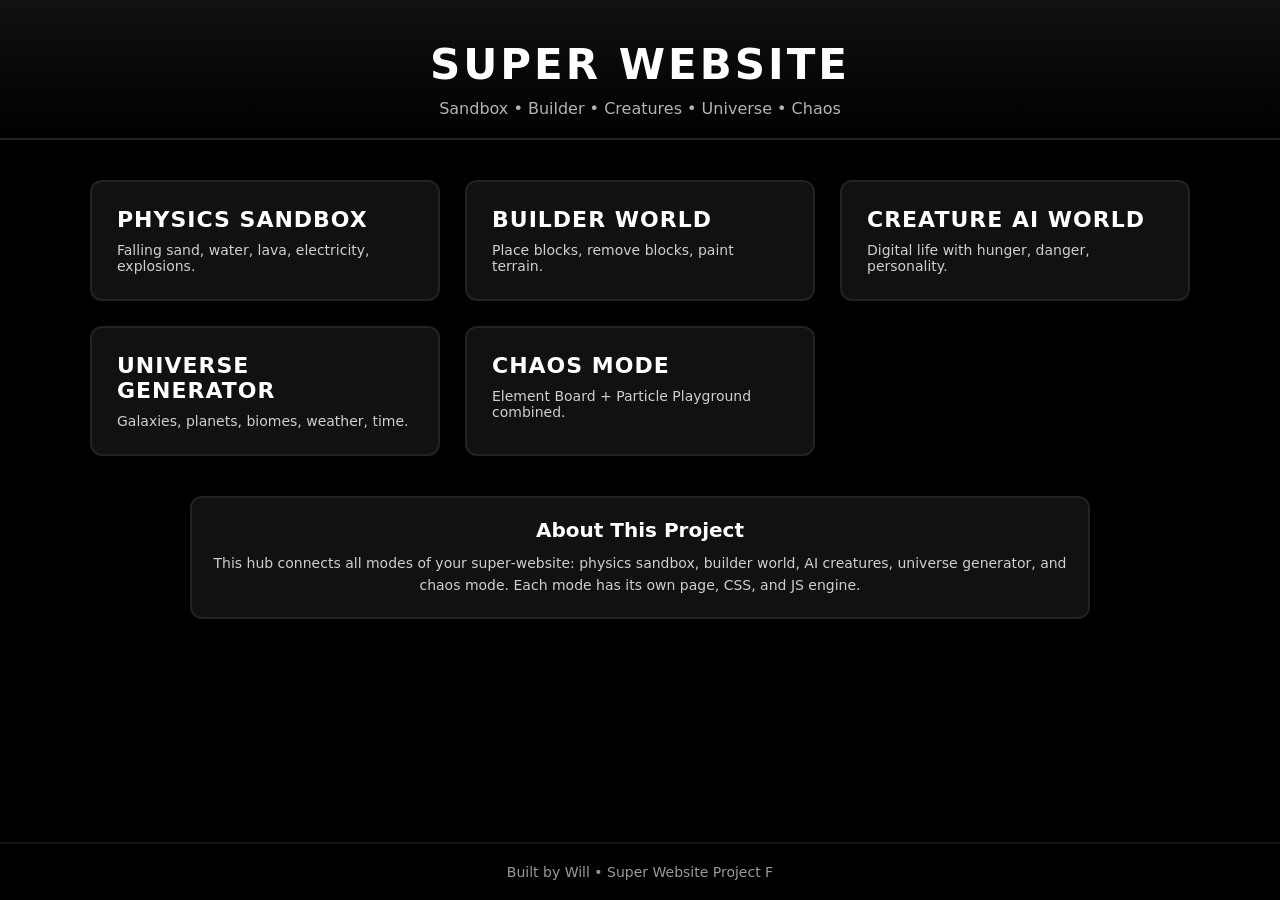
<file: index.html>
<!DOCTYPE html>
<html lang="en">
<head>
  <meta charset="UTF-8">
  <title>Super Website – Main Hub</title>
  <meta name="viewport" content="width=device-width, initial-scale=1.0">
  <link rel="stylesheet" href="css/global.css">
</head>
<body>
  <div id="app">
    <header class="main-header">
      <h1>Super Website</h1>
      <p class="subtitle">Sandbox • Builder • Creatures • Universe • Chaos</p>
    </header>

    <main class="main-menu">
      <section class="menu-grid">
        <a href="pages/sandbox.html" class="menu-card" data-mode="sandbox">
          <h2>Physics Sandbox</h2>
          <p>Falling sand, water, lava, electricity, explosions.</p>
        </a>

        <a href="pages/builder.html" class="menu-card" data-mode="builder">
          <h2>Builder World</h2>
          <p>Place blocks, remove blocks, paint terrain.</p>
        </a>

        <a href="pages/creatures.html" class="menu-card" data-mode="creatures">
          <h2>Creature AI World</h2>
          <p>Digital life with hunger, danger, personality.</p>
        </a>

        <a href="pages/universe.html" class="menu-card" data-mode="universe">
          <h2>Universe Generator</h2>
          <p>Galaxies, planets, biomes, weather, time.</p>
        </a>

        <a href="pages/chaos.html" class="menu-card" data-mode="chaos">
          <h2>Chaos Mode</h2>
          <p>Element Board + Particle Playground combined.</p>
        </a>
      </section>

      <section class="info-panel">
        <h3>About This Project</h3>
        <p>
          This hub connects all modes of your super‑website: physics sandbox, builder world,
          AI creatures, universe generator, and chaos mode. Each mode has its own page, CSS, and JS engine.
        </p>
      </section>
    </main>

    <footer class="main-footer">
      <span>Built by Will • Super Website Project F</span>
    </footer>
  </div>

  <script src="js/ui.js" defer></script>
</body>
</html>
</file>
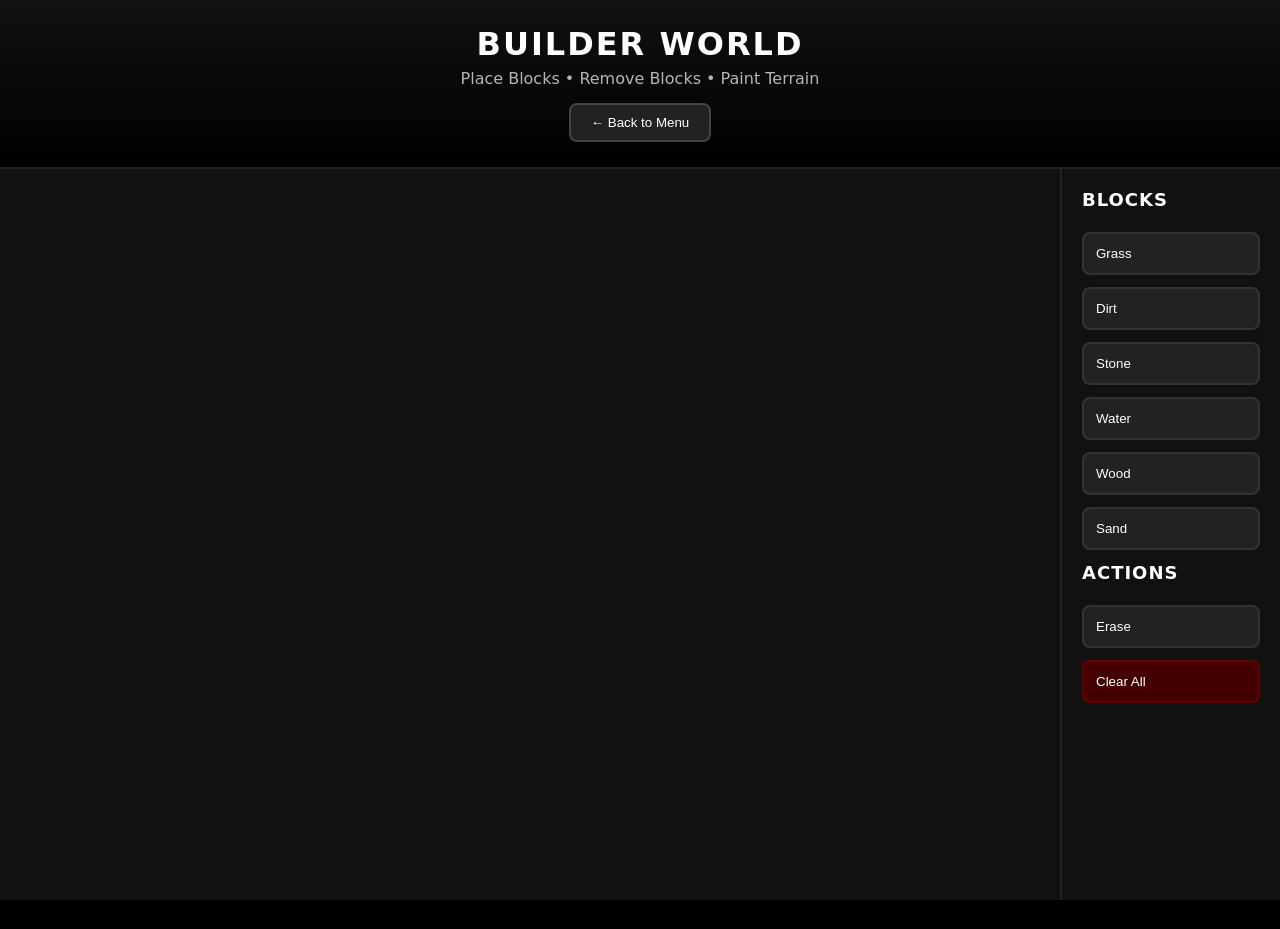
<file: pages/builder.html>
<!DOCTYPE html>
<html lang="en">
<head>
  <meta charset="UTF-8">
  <title>Builder World</title>
  <meta name="viewport" content="width=device-width, initial-scale=1.0">

  <!-- Page-specific CSS -->
  <link rel="stylesheet" href="../css/builder.css">

  <!-- Global UI -->
  <link rel="stylesheet" href="../css/global.css">
</head>
<body>

  <div id="builder-app">

    <!-- Header -->
    <header class="builder-header">
      <h1>Builder World</h1>
      <p>Place Blocks • Remove Blocks • Paint Terrain</p>

      <button class="back-btn" onclick="goToPage('../index.html')">← Back to Menu</button>
    </header>

    <!-- Main Builder Area -->
    <main class="builder-main">

      <!-- World Grid -->
      <canvas id="builder-canvas"></canvas>

      <!-- Tools Panel -->
      <div class="builder-tools">
        <h3>Blocks</h3>

        <button class="block-btn" data-block="grass">Grass</button>
        <button class="block-btn" data-block="dirt">Dirt</button>
        <button class="block-btn" data-block="stone">Stone</button>
        <button class="block-btn" data-block="water">Water</button>
        <button class="block-btn" data-block="wood">Wood</button>
        <button class="block-btn" data-block="sand">Sand</button>

        <h3>Actions</h3>
        <button class="block-btn" data-block="erase">Erase</button>
        <button class="block-btn danger" data-block="clear">Clear All</button>
      </div>

    </main>

  </div>

  <!-- JS Engines -->
  <script src="../js/ui.js" defer></script>
  <script src="../js/worldgen.js" defer></script>
  <script src="../js/engine.js" defer></script>

</body>
</html>
</file>
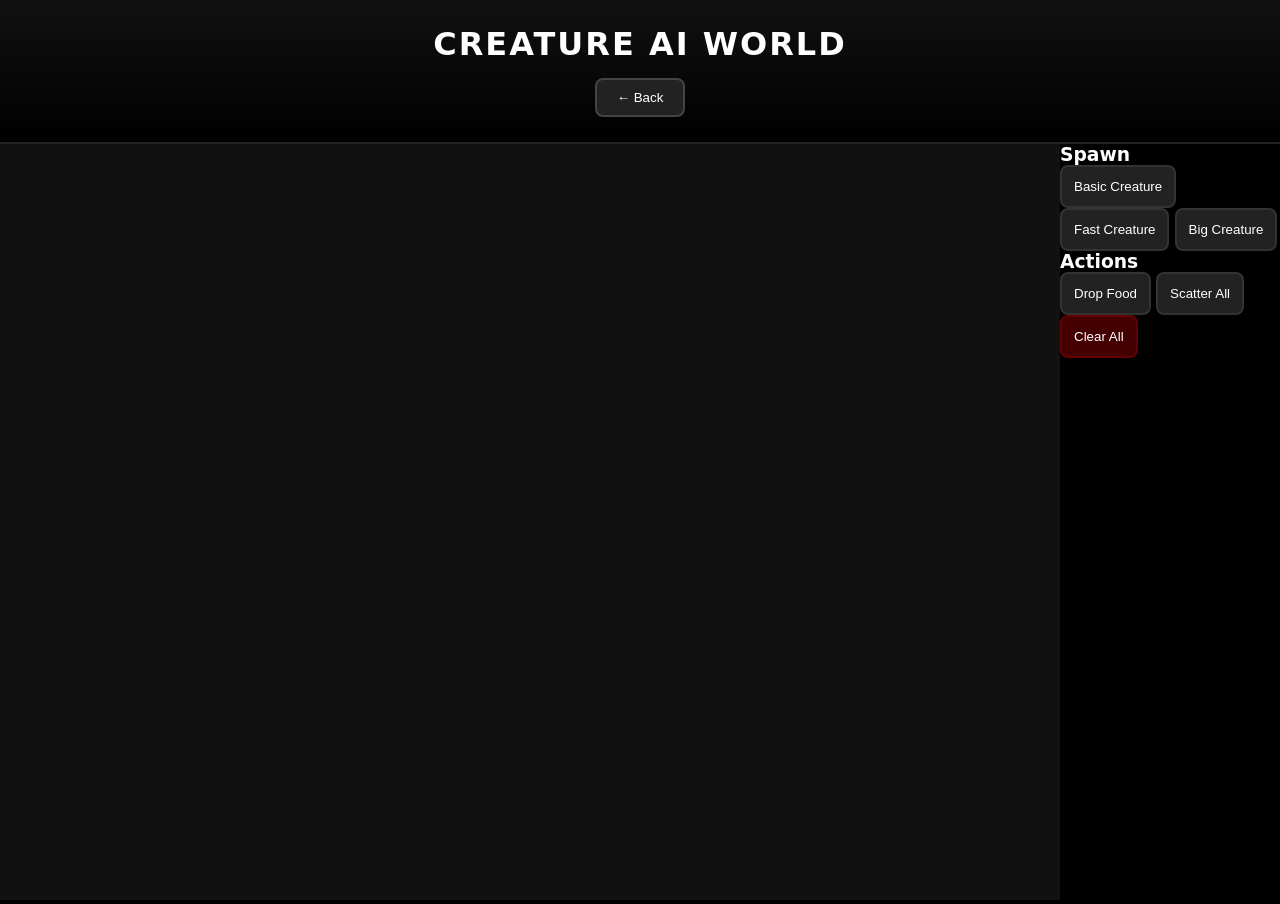
<file: pages/creatures.html>
<!DOCTYPE html>
<html lang="en">
<head>
  <meta charset="UTF-8">
  <title>Creature AI World</title>
  <meta name="viewport" content="width=device-width, initial-scale=1.0">

  <link rel="stylesheet" href="../css/creatures.css">
  <link rel="stylesheet" href="../css/global.css">
</head>
<body>

  <div class="creature-header">
    <h1>Creature AI World</h1>
    <button class="back-btn" onclick="goToPage('../index.html')">← Back</button>
  </div>

  <div class="creature-main">
    <canvas id="creature-canvas"></canvas>

    <div class="creature-panel">
      <h3>Spawn</h3>
      <button class="creature-btn" data-spawn="basic">Basic Creature</button>
      <button class="creature-btn" data-spawn="fast">Fast Creature</button>
      <button class="creature-btn" data-spawn="big">Big Creature</button>

      <h3>Actions</h3>
      <button class="creature-btn" data-action="food">Drop Food</button>
      <button class="creature-btn" data-action="scatter">Scatter All</button>
      <button class="creature-btn danger" data-action="clear">Clear All</button>
    </div>
  </div>

  <script src="../js/ai.js" defer></script>
  <script src="../js/engine.js" defer></script>
  <script src="../js/ui.js" defer></script>

</body>
</html>
</file>
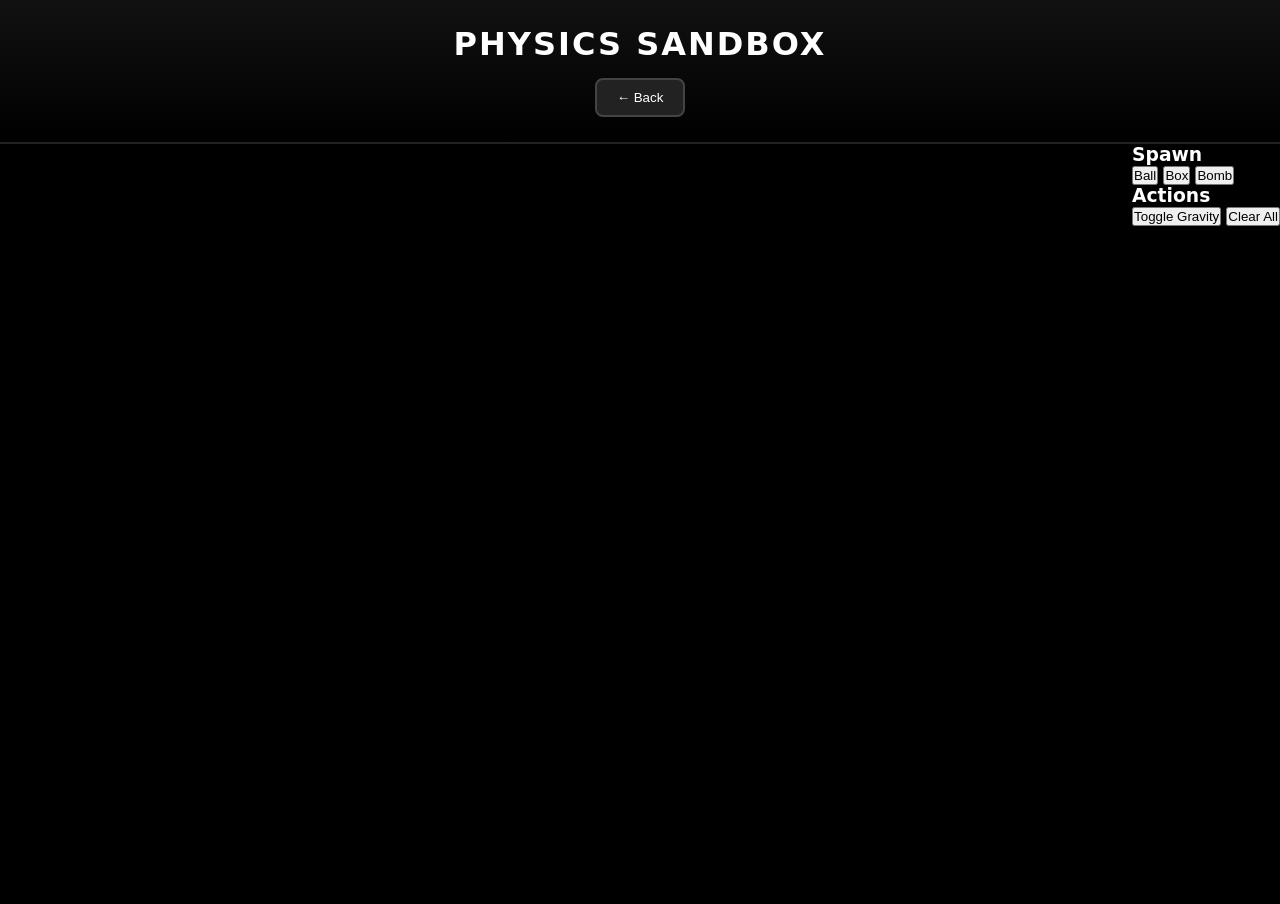
<file: pages/sandbox.html>
<!DOCTYPE html>
<html lang="en">
<head>
  <meta charset="UTF-8">
  <title>Physics Sandbox</title>
  <meta name="viewport" content="width=device-width, initial-scale=1.0">

  <link rel="stylesheet" href="../css/sandbox.css">
  <link rel="stylesheet" href="../css/global.css">
</head>
<body>

  <div class="sandbox-header">
    <h1>Physics Sandbox</h1>
    <button class="back-btn" onclick="goToPage('../index.html')">← Back</button>
  </div>

  <div class="sandbox-main">
    <canvas id="sandbox-canvas"></canvas>

    <div class="sandbox-panel">
      <h3>Spawn</h3>
      <button class="sandbox-btn" data-spawn="ball">Ball</button>
      <button class="sandbox-btn" data-spawn="box">Box</button>
      <button class="sandbox-btn" data-spawn="bomb">Bomb</button>

      <h3>Actions</h3>
      <button class="sandbox-btn" data-action="gravity">Toggle Gravity</button>
      <button class="sandbox-btn danger" data-action="clear">Clear All</button>
    </div>
  </div>

  <script src="../js/physics.js" defer></script>
  <script src="../js/engine.js" defer></script>
  <script src="../js/ui.js" defer></script>

</body>
</html>
</file>
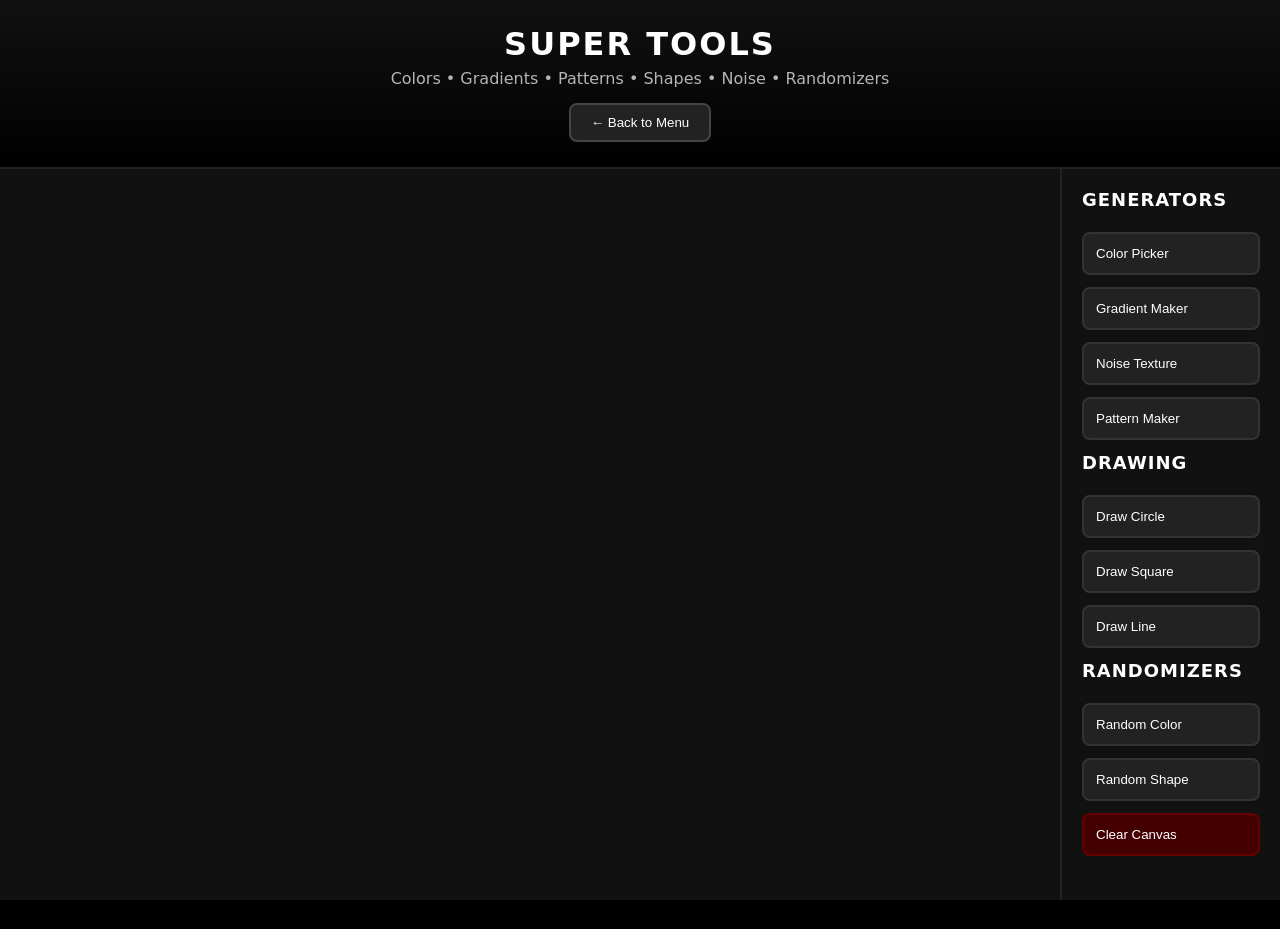
<file: pages/tools.html>
<!DOCTYPE html>
<html lang="en">
<head>
  <meta charset="UTF-8">
  <title>Super Tools</title>
  <meta name="viewport" content="width=device-width, initial-scale=1.0">

  <!-- Page-specific CSS -->
  <link rel="stylesheet" href="../css/tools.css">

  <!-- Global UI -->
  <link rel="stylesheet" href="../css/global.css">
</head>
<body>

  <div id="tools-app">

    <!-- Header -->
    <header class="tools-header">
      <h1>Super Tools</h1>
      <p>Colors • Gradients • Patterns • Shapes • Noise • Randomizers</p>

      <button class="back-btn" onclick="goToPage('../index.html')">← Back to Menu</button>
    </header>

    <!-- Main Tools Area -->
    <main class="tools-main">

      <!-- Tools Canvas -->
      <canvas id="tools-canvas"></canvas>

      <!-- Tools Panel -->
      <div class="tools-panel">
        <h3>Generators</h3>

        <button class="tool-btn" data-tool="color">Color Picker</button>
        <button class="tool-btn" data-tool="gradient">Gradient Maker</button>
        <button class="tool-btn" data-tool="noise">Noise Texture</button>
        <button class="tool-btn" data-tool="pattern">Pattern Maker</button>

        <h3>Drawing</h3>
        <button class="tool-btn" data-tool="circle">Draw Circle</button>
        <button class="tool-btn" data-tool="square">Draw Square</button>
        <button class="tool-btn" data-tool="line">Draw Line</button>

        <h3>Randomizers</h3>
        <button class="tool-btn" data-tool="randomColor">Random Color</button>
        <button class="tool-btn" data-tool="randomShape">Random Shape</button>

        <button class="tool-btn danger" data-tool="clear">Clear Canvas</button>
      </div>

    </main>

  </div>

  <!-- JS Engines -->
  <script src="../js/ui.js" defer></script>
  <script src="../js/tools.js" defer></script>
  <script src="../js/engine.js" defer></script>

</body>
</html>
</file>
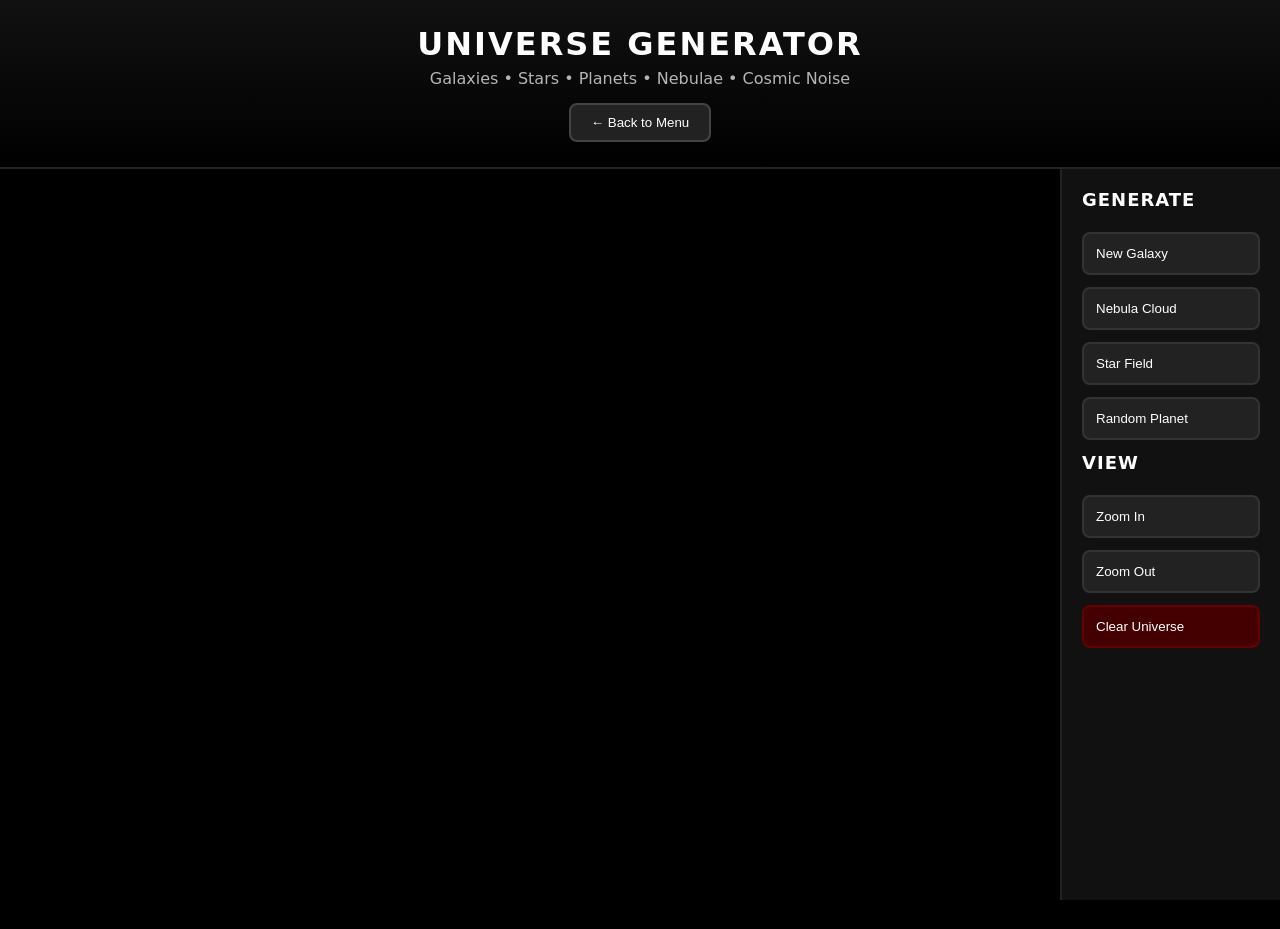
<file: pages/universe.html>
<!DOCTYPE html>
<html lang="en">
<head>
  <meta charset="UTF-8">
  <title>Universe Generator</title>
  <meta name="viewport" content="width=device-width, initial-scale=1.0">

  <!-- Page-specific CSS -->
  <link rel="stylesheet" href="../css/universe.css">

  <!-- Global UI -->
  <link rel="stylesheet" href="../css/global.css">
</head>
<body>

  <div id="universe-app">

    <!-- Header -->
    <header class="universe-header">
      <h1>Universe Generator</h1>
      <p>Galaxies • Stars • Planets • Nebulae • Cosmic Noise</p>

      <button class="back-btn" onclick="goToPage('../index.html')">← Back to Menu</button>
    </header>

    <!-- Main Universe Area -->
    <main class="universe-main">

      <!-- Universe Canvas -->
      <canvas id="universe-canvas"></canvas>

      <!-- Tools Panel -->
      <div class="universe-tools">
        <h3>Generate</h3>

        <button class="universe-btn" data-action="galaxy">New Galaxy</button>
        <button class="universe-btn" data-action="nebula">Nebula Cloud</button>
        <button class="universe-btn" data-action="stars">Star Field</button>
        <button class="universe-btn" data-action="planet">Random Planet</button>

        <h3>View</h3>
        <button class="universe-btn" data-action="zoomIn">Zoom In</button>
        <button class="universe-btn" data-action="zoomOut">Zoom Out</button>

        <button class="universe-btn danger" data-action="clear">Clear Universe</button>
      </div>

    </main>

  </div>

  <!-- JS Engines -->
  <script src="../js/ui.js" defer></script>
  <script src="../js/weather.js" defer></script>
  <script src="../js/worldgen.js" defer></script>
  <script src="../js/engine.js" defer></script>

</body>
</html>
</file>
<file: css/global.css>
/* --------------------------------------------------
   GLOBAL RESET
-------------------------------------------------- */
* {
  margin: 0;
  padding: 0;
  box-sizing: border-box;
}

html, body {
  width: 100%;
  height: 100%;
  background: #000;
  color: #fff;
  font-family: system-ui, Arial, sans-serif;
  overflow-x: hidden;
}

/* --------------------------------------------------
   MAIN APP WRAPPER
-------------------------------------------------- */
#app {
  display: flex;
  flex-direction: column;
  min-height: 100vh;
}

/* --------------------------------------------------
   HEADER
-------------------------------------------------- */
.main-header {
  text-align: center;
  padding: 40px 20px 20px;
  background: linear-gradient(180deg, #111, #000);
  border-bottom: 2px solid #222;
}

.main-header h1 {
  font-size: 42px;
  letter-spacing: 3px;
  text-transform: uppercase;
  font-weight: 800;
}

.subtitle {
  margin-top: 10px;
  font-size: 16px;
  opacity: 0.7;
}

/* --------------------------------------------------
   MAIN MENU GRID
-------------------------------------------------- */
.main-menu {
  flex: 1;
  padding: 40px 20px;
  display: flex;
  flex-direction: column;
  align-items: center;
}

.menu-grid {
  width: 100%;
  max-width: 1100px;
  display: grid;
  grid-template-columns: repeat(auto-fit, minmax(260px, 1fr));
  gap: 25px;
  margin-bottom: 40px;
}

/* --------------------------------------------------
   MENU CARDS
-------------------------------------------------- */
.menu-card {
  display: block;
  padding: 25px;
  background: #111;
  border: 2px solid #222;
  border-radius: 12px;
  text-decoration: none;
  color: #fff;
  transition: transform 0.2s ease, box-shadow 0.2s ease, border-color 0.2s ease;
}

.menu-card h2 {
  font-size: 22px;
  margin-bottom: 10px;
  text-transform: uppercase;
  letter-spacing: 1px;
}

.menu-card p {
  font-size: 14px;
  opacity: 0.8;
}

/* Hover effects */
.menu-card:hover {
  transform: translateY(-6px);
  border-color: #fff;
  box-shadow: 0 0 20px rgba(255,255,255,0.2);
}

/* --------------------------------------------------
   INFO PANEL
-------------------------------------------------- */
.info-panel {
  max-width: 900px;
  text-align: center;
  padding: 20px;
  background: #111;
  border: 2px solid #222;
  border-radius: 12px;
}

.info-panel h3 {
  font-size: 20px;
  margin-bottom: 10px;
}

.info-panel p {
  font-size: 14px;
  opacity: 0.8;
  line-height: 1.6;
}

/* --------------------------------------------------
   FOOTER
-------------------------------------------------- */
.main-footer {
  text-align: center;
  padding: 20px;
  background: #000;
  border-top: 2px solid #222;
  font-size: 14px;
  opacity: 0.6;
}
</file>
<file: css/builder.css>
/* --------------------------------------------------
   BUILDER WORLD — PAGE STYLES
-------------------------------------------------- */

body {
  background: #000;
  color: #fff;
  font-family: system-ui, Arial, sans-serif;
  overflow: hidden;
}

/* --------------------------------------------------
   HEADER
-------------------------------------------------- */
.builder-header {
  text-align: center;
  padding: 25px 20px;
  background: linear-gradient(180deg, #111, #000);
  border-bottom: 2px solid #222;
}

.builder-header h1 {
  font-size: 32px;
  text-transform: uppercase;
  letter-spacing: 2px;
  font-weight: 800;
}

.builder-header p {
  opacity: 0.7;
  margin-top: 6px;
}

.back-btn {
  margin-top: 15px;
  padding: 10px 20px;
  background: #222;
  border: 2px solid #444;
  border-radius: 8px;
  color: #fff;
  cursor: pointer;
  transition: 0.2s;
}

.back-btn:hover {
  background: #444;
  border-color: #fff;
}

/* --------------------------------------------------
   MAIN BUILDER AREA
-------------------------------------------------- */
.builder-main {
  display: flex;
  height: calc(100vh - 140px);
}

/* Canvas (world grid) */
#builder-canvas {
  flex: 1;
  background: #111;
  display: block;
  cursor: crosshair;
}

/* --------------------------------------------------
   TOOLS PANEL
-------------------------------------------------- */
.builder-tools {
  width: 220px;
  background: #111;
  border-left: 2px solid #222;
  padding: 20px;
  display: flex;
  flex-direction: column;
  gap: 12px;
}

.builder-tools h3 {
  font-size: 18px;
  margin-bottom: 10px;
  text-transform: uppercase;
  letter-spacing: 1px;
}

/* Block buttons */
.block-btn {
  padding: 12px;
  background: #222;
  border: 2px solid #333;
  border-radius: 8px;
  color: #fff;
  cursor: pointer;
  text-align: left;
  transition: 0.2s;
}

.block-btn:hover {
  background: #333;
  border-color: #fff;
}

.block-btn.danger {
  background: #400;
  border-color: #600;
}

.block-btn.danger:hover {
  background: #600;
  border-color: #f00;
}
</file>
<file: css/creatures.css>
/* --------------------------------------------------
   CREATURE AI WORLD — PAGE STYLES
-------------------------------------------------- */

body {
  background: #000;
  color: #fff;
  font-family: system-ui, Arial, sans-serif;
  overflow: hidden;
}

/* --------------------------------------------------
   HEADER
-------------------------------------------------- */
.creature-header {
  text-align: center;
  padding: 25px 20px;
  background: linear-gradient(180deg, #111, #000);
  border-bottom: 2px solid #222;
}

.creature-header h1 {
  font-size: 32px;
  text-transform: uppercase;
  letter-spacing: 2px;
  font-weight: 800;
}

.creature-header p {
  opacity: 0.7;
  margin-top: 6px;
}

.back-btn {
  margin-top: 15px;
  padding: 10px 20px;
  background: #222;
  border: 2px solid #444;
  border-radius: 8px;
  color: #fff;
  cursor: pointer;
  transition: 0.2s;
}

.back-btn:hover {
  background: #444;
  border-color: #fff;
}

/* --------------------------------------------------
   MAIN CREATURE AREA
-------------------------------------------------- */
.creature-main {
  display: flex;
  height: calc(100vh - 140px);
}

/* Canvas (creature world) */
#creature-canvas {
  flex: 1;
  background: #111;
  display: block;
  cursor: crosshair;
}

/* --------------------------------------------------
   TOOLS PANEL
-------------------------------------------------- */
.creature-tools {
  width: 220px;
  background: #111;
  border-left: 2px solid #222;
  padding: 20px;
  display: flex;
  flex-direction: column;
  gap: 12px;
}

.creature-tools h3 {
  font-size: 18px;
  margin-bottom: 10px;
  text-transform: uppercase;
  letter-spacing: 1px;
}

/* Creature buttons */
.creature-btn {
  padding: 12px;
  background: #222;
  border: 2px solid #333;
  border-radius: 8px;
  color: #fff;
  cursor: pointer;
  text-align: left;
  transition: 0.2s;
}

.creature-btn:hover {
  background: #333;
  border-color: #fff;
}

.creature-btn.danger {
  background: #400;
  border-color: #600;
}

.creature-btn.danger:hover {
  background: #600;
  border-color: #f00;
}
</file>
<file: css/sandbox.css>
/* --------------------------------------------------
   PHYSICS SANDBOX — PAGE STYLES
-------------------------------------------------- */

body {
  background: #000;
  color: #fff;
  font-family: system-ui, Arial, sans-serif;
  overflow: hidden;
}

/* --------------------------------------------------
   HEADER
-------------------------------------------------- */
.sandbox-header {
  text-align: center;
  padding: 25px 20px;
  background: linear-gradient(180deg, #111, #000);
  border-bottom: 2px solid #222;
}

.sandbox-header h1 {
  font-size: 32px;
  text-transform: uppercase;
  letter-spacing: 2px;
  font-weight: 800;
}

.sandbox-header p {
  opacity: 0.7;
  margin-top: 6px;
}

.back-btn {
  margin-top: 15px;
  padding: 10px 20px;
  background: #222;
  border: 2px solid #444;
  border-radius: 8px;
  color: #fff;
  cursor: pointer;
  transition: 0.2s;
}

.back-btn:hover {
  background: #444;
  border-color: #fff;
}

/* --------------------------------------------------
   MAIN SANDBOX AREA
-------------------------------------------------- */
.sandbox-main {
  display: flex;
  height: calc(100vh - 140px);
}

/* Canvas */
#sandbox-canvas {
  flex: 1;
  background: #000;
  display: block;
  cursor: crosshair;
}

/* --------------------------------------------------
   TOOLS PANEL
-------------------------------------------------- */
.tools-panel {
  width: 220px;
  background: #111;
  border-left: 2px solid #222;
  padding: 20px;
  display: flex;
  flex-direction: column;
  gap: 12px;
}

.tools-panel h3 {
  font-size: 18px;
  margin-bottom: 10px;
  text-transform: uppercase;
  letter-spacing: 1px;
}

/* Tool buttons */
.tool-btn {
  padding: 12px;
  background: #222;
  border: 2px solid #333;
  border-radius: 8px;
  color: #fff;
  cursor: pointer;
  text-align: left;
  transition: 0.2s;
}

.tool-btn:hover {
  background: #333;
  border-color: #fff;
}

.tool-btn.danger {
  background: #400;
  border-color: #600;
}

.tool-btn.danger:hover {
  background: #600;
  border-color: #f00;
}
</file>
<file: css/tools.css>
/* --------------------------------------------------
   SUPER TOOLS — PAGE STYLES
-------------------------------------------------- */

body {
  background: #000;
  color: #fff;
  font-family: system-ui, Arial, sans-serif;
  overflow: hidden;
}

/* --------------------------------------------------
   HEADER
-------------------------------------------------- */
.tools-header {
  text-align: center;
  padding: 25px 20px;
  background: linear-gradient(180deg, #111, #000);
  border-bottom: 2px solid #222;
}

.tools-header h1 {
  font-size: 32px;
  text-transform: uppercase;
  letter-spacing: 2px;
  font-weight: 800;
}

.tools-header p {
  opacity: 0.7;
  margin-top: 6px;
}

.back-btn {
  margin-top: 15px;
  padding: 10px 20px;
  background: #222;
  border: 2px solid #444;
  border-radius: 8px;
  color: #fff;
  cursor: pointer;
  transition: 0.2s;
}

.back-btn:hover {
  background: #444;
  border-color: #fff;
}

/* --------------------------------------------------
   MAIN TOOLS AREA
-------------------------------------------------- */
.tools-main {
  display: flex;
  height: calc(100vh - 140px);
}

/* Canvas (tools workspace) */
#tools-canvas {
  flex: 1;
  background: #111;
  display: block;
  cursor: crosshair;
}

/* --------------------------------------------------
   TOOLS PANEL
-------------------------------------------------- */
.tools-panel {
  width: 220px;
  background: #111;
  border-left: 2px solid #222;
  padding: 20px;
  display: flex;
  flex-direction: column;
  gap: 12px;
}

.tools-panel h3 {
  font-size: 18px;
  margin-bottom: 10px;
  text-transform: uppercase;
  letter-spacing: 1px;
}

/* Tool buttons */
.tool-btn {
  padding: 12px;
  background: #222;
  border: 2px solid #333;
  border-radius: 8px;
  color: #fff;
  cursor: pointer;
  text-align: left;
  transition: 0.2s;
}

.tool-btn:hover {
  background: #333;
  border-color: #fff;
}

.tool-btn.danger {
  background: #400;
  border-color: #600;
}

.tool-btn.danger:hover {
  background: #600;
  border-color: #f00;
}
</file>
<file: css/universe.css>
/* --------------------------------------------------
   UNIVERSE GENERATOR — PAGE STYLES
-------------------------------------------------- */

body {
  background: #000;
  color: #fff;
  font-family: system-ui, Arial, sans-serif;
  overflow: hidden;
}

/* --------------------------------------------------
   HEADER
-------------------------------------------------- */
.universe-header {
  text-align: center;
  padding: 25px 20px;
  background: linear-gradient(180deg, #111, #000);
  border-bottom: 2px solid #222;
}

.universe-header h1 {
  font-size: 32px;
  text-transform: uppercase;
  letter-spacing: 2px;
  font-weight: 800;
}

.universe-header p {
  opacity: 0.7;
  margin-top: 6px;
}

.back-btn {
  margin-top: 15px;
  padding: 10px 20px;
  background: #222;
  border: 2px solid #444;
  border-radius: 8px;
  color: #fff;
  cursor: pointer;
  transition: 0.2s;
}

.back-btn:hover {
  background: #444;
  border-color: #fff;
}

/* --------------------------------------------------
   MAIN UNIVERSE AREA
-------------------------------------------------- */
.universe-main {
  display: flex;
  height: calc(100vh - 140px);
}

/* Canvas (cosmic world) */
#universe-canvas {
  flex: 1;
  background: #000;
  display: block;
  cursor: crosshair;
}

/* --------------------------------------------------
   TOOLS PANEL
-------------------------------------------------- */
.universe-tools {
  width: 220px;
  background: #111;
  border-left: 2px solid #222;
  padding: 20px;
  display: flex;
  flex-direction: column;
  gap: 12px;
}

.universe-tools h3 {
  font-size: 18px;
  margin-bottom: 10px;
  text-transform: uppercase;
  letter-spacing: 1px;
}

/* Universe buttons */
.universe-btn {
  padding: 12px;
  background: #222;
  border: 2px solid #333;
  border-radius: 8px;
  color: #fff;
  cursor: pointer;
  text-align: left;
  transition: 0.2s;
}

.universe-btn:hover {
  background: #333;
  border-color: #fff;
}

.universe-btn.danger {
  background: #400;
  border-color: #600;
}

.universe-btn.danger:hover {
  background: #600;
  border-color: #f00;
}
</file>
